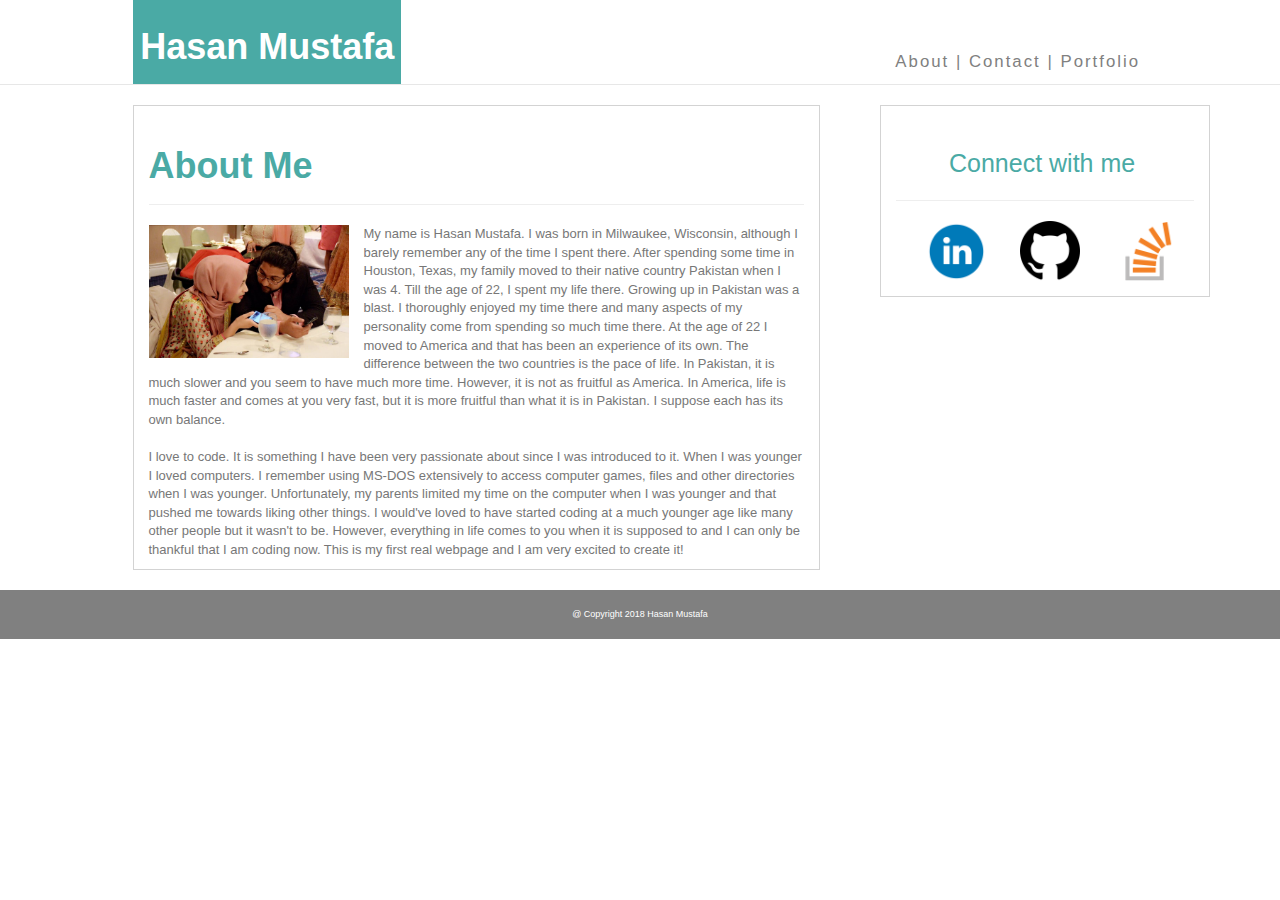
<file: index.html>
<!DOCTYPE html>
<html>
<head>
  <meta charset="UTF-8">
  <meta name="viewport" content="width=device-width, initial-scale=1">
  <title>About Me</title>
  <link rel="stylesheet" href="https://maxcdn.bootstrapcdn.com/bootstrap/3.3.6/css/bootstrap.min.css">
  <link rel="stylesheet" href="css/style.css">
</head>
<body>

	<nav class="navbar navbar-default navbar-static-top">
  <div class="container">
    <div class="Name" style="margin-left: 63.2px;">
        <h1 >Hasan Mustafa</h1>
      </div>
      <div class="SideStuf">
          <a class="aboutLink" href="index.html">About | </a>
	<a class="contactLink" href="contact.html">Contact | </a>
	<a class="portfolioLink" href="portfolio.html">Portfolio </a>
      </div>
  </div>
</nav>

  <div class="container">
  	<div class="row"> <!-- Main Row -->
  		<div class="col-md-8"> <!--This is the left side of my About Me Section, occupying col-md-8 -->
  			<div class="col-md-1">
  			</div>
  			<div class="col-md-11" style="
    /* bottom: 30px; */
    background-color: white;
    border: 1px solid lightgray;
">
  			<div class="page-header">
  				<h1 style="
    color: #4aaaa5;
    font-weight: bold;
">About Me</h1>
  			</div>
  			<div class="picture">
  				<img src="images/Profile.jpg" alt="My Picture">
  			</div>
  			<div class="paragraph">
  				<p style="font-size:small;">My name is Hasan Mustafa. I was born in Milwaukee, Wisconsin, although I barely remember any of the time I spent there. After spending some time in Houston, Texas, my family moved to their native country Pakistan when I was 4. Till the age of 22, I spent my life there. Growing up in Pakistan was a blast. I thoroughly enjoyed my time there and many aspects of my personality come from spending so much time there. At the age of 22 I moved to America and that has been an experience of its own. The difference between the two countries is the pace of life. In Pakistan, it is much slower and you seem to have much more time. However, it is not as fruitful as America. In America, life is much faster and comes at you very fast, but it is more fruitful than what it is in Pakistan. I suppose each has its own balance.

		<br>
		<br>

		I love to code. It is something I have been very passionate about since I was introduced to it. When I was younger I loved computers. I remember using MS-DOS extensively to access computer games, files and other directories when I was younger. Unfortunately, my parents limited my time on the computer when I was younger and that pushed me towards liking other things. I would've loved to have started coding at a much younger age like many other people but it wasn't to be. However, everything in life comes to you when it is supposed to and I can only be thankful that I am coding now. This is my first real webpage and I am very excited to create it!
	</p>
  			</div>

  		</div>


  	</div> <!-- left side of my About Me ends here -->

  	<div class="col-md-4"> <!-- main right side of my portfolio -->
  		<div class="col-md-1"> <!-- Within the col-md-4 I will leave one column of space. this is blank -->
  		</div>
  		<div class="col-md-11" style="
    /* bottom: 24.5px; */
    background-color: white;
    border: 1px solid lightgray;
"> <!-- I could have used personal margins but wanted to practice grid. Connect box goes here -->
  			<div class="page-header"> <!-- bootstrap component. will use CSS to make it smaller -->
  				<p class="connect">Connect with me</p>
  			</div>
  			<div class="connectBox">
  				<a href="https://www.linkedin.com/in/hasanmustafa92/"><img src="images/linkedin.png" alt="linkedin" style="
    width: 60px;
    margin-left: 30px;
"></a>
				<a href="https://github.com/hmust92"><img src="images/github.png" alt="github" style="
    width: 60px;
    margin-left: 30px;
"></a>
				<a href="https://stackoverflow.com/users/9412606/hasan-m"><img src="images/stackoverflow.png" alt="stackoverflow" style="
    width: 60px;
    margin-left: 30px;
"></a>
  			</div>
  		</div> <!-- inner col 11 ends here -->
  	</div> <!-- MAIN col 4 ends here -->




  </div> <!-- main row ends -->

</div>




<div class="copyrightinfo" style="
    margin-top: 20px;
    background-color: gray;
    text-align: center;
    padding: 18px;
    color: white;
    font-size: xx-small;
">
	@ Copyright 2018 Hasan Mustafa
</div>






 

  

  

  

</body>
</html>
</file>
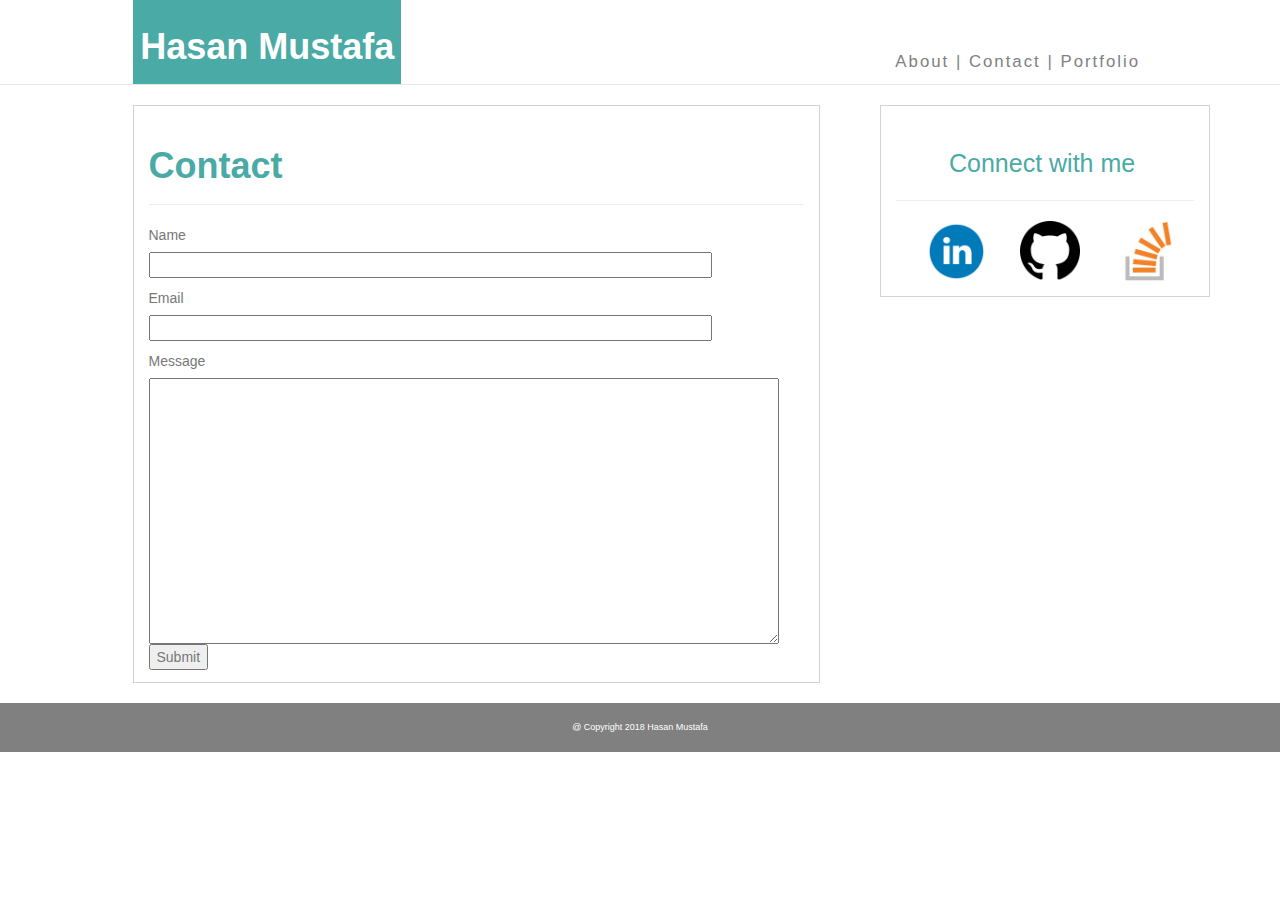
<file: contact.html>
<html><head>
  <meta charset="UTF-8">
  <meta name="viewport" content="width=device-width, initial-scale=1">
  <title>Contact</title>
  <link rel="stylesheet" href="https://maxcdn.bootstrapcdn.com/bootstrap/3.3.6/css/bootstrap.min.css">
  <link rel="stylesheet" href="css/styleTwo.css">
</head>
<body>

  <nav class="navbar navbar-default navbar-static-top">
  <div class="container">
    <div class="Name" style="margin-left: 63.2px;">
        <h1>Hasan Mustafa</h1>
      </div>
      <div class="SideStuf">
          <a class="aboutLink" href="index.html">About | </a>
  <a class="contactLink" href="contact.html">Contact | </a>
  <a class="portfolioLink" href="portfolio.html">Portfolio </a>
      </div>
  </div>
</nav>

  <div class="container">
    <div class="row"> <!-- Main Row -->
      <div class="col-md-8"> <!--This is the left side of my About Me Section, occupying col-md-8 -->
        <div class="col-md-1">
        </div>
        <div class="col-md-11" style="
    /* bottom: 30px; */
    background-color: white;
    border: 1px solid lightgray;
">
        <div class="page-header">
          <h1 style="
    color: #4aaaa5;
    font-weight: bold;
">Contact</h1>
        </div>
        
        <div class="nameInput">
    Name
   
    </div>
    
 <div class="input">
        <input type="text">
    </div>
    
<div class="emailInput">
    Email
    </div>
    
    <div class="email">
        <input id="emailAddress" type="email">
    </div>
    
    
<div class="MessageInput">
    Message
    </div>
    
    <div class="Message">
       <textarea rows="13" cols="75">        
       </textarea>
    </div>

    <button style="
    margin-bottom: 12px;
">Submit</button>
        





      </div>


    </div> <!-- left side of my About Me ends here -->

    <div class="col-md-4"> <!-- main right side of my portfolio -->
      <div class="col-md-1"> <!-- Within the col-md-4 I will leave one column of space. this is blank -->
      </div>
      <div class="col-md-11" style="
    /* bottom: 24.5px; */
    background-color: white;
    border: 1px solid lightgray;
"> <!-- I could have used personal margins but wanted to practice grid. Connect box goes here -->
        <div class="page-header"> <!-- bootstrap component. will use CSS to make it smaller -->
          <p class="connect">Connect with me</p>
        </div>
        <div class="connectBox">
          <a href="https://www.linkedin.com/in/hasanmustafa92/"><img src="images/linkedin.png" alt="linkedin" style="
    width: 60px;
    margin-left: 30px;
"></a>
        <a href="https://github.com/hmust92"><img src="images/github.png" alt="github" style="
    width: 60px;
    margin-left: 30px;
"></a>
        <a href="https://stackoverflow.com/users/9412606/hasan-m"><img src="images/stackoverflow.png" alt="stackoverflow" style="
    width: 60px;
    margin-left: 30px;
"></a>
        </div>
      </div> <!-- inner col 11 ends here -->
    </div> <!-- MAIN col 4 ends here -->




  </div> <!-- main row ends -->

</div>




<div class="copyrightinfo" style="
    margin-top: 20px;
    background-color: gray;
    text-align: center;
    padding: 18px;
    color: white;
    font-size: xx-small;
">
  @ Copyright 2018 Hasan Mustafa
</div>






 

  

  

  


</body></html>
</file>
<file: css/style.css>
/*body {

	background-image: url(https://images.freecreatives.com/wp-content/uploads/2015/12/Grey-Floral-Pattern-for-Website-Background.jpg)
}

.navbar-brand {

	background-color: #4aaaa5;
    font-family: 'Georgia',Times,Times New Roman, serif;
    color: white;
    font-weight: bold;
    margin-left: 120px;

        color: white;
    background-color: teal;
    margin-left: 75px;
    font-size: xx-large;
    font-weight: bold;

}

.nav.navbar-nav.navbar-right {

margin-right: 120px;

}

.col-md-8{

	border: 1px solid lightgray;
    background-color: white;
    padding-bottom: 25px;
    width: 66%;
    top: 20px;

}

.page-header h1 {

color: #4aaaa5;
    font-size: 30px;
    font-weight: bold;

}







.navbar.navbar-default {

	background-color: white;
    margin-bottom: 10px;


}



.picture img {

	width:200px;
	float:left;
	margin-right:10px;
}


.col-md-11 {

	 border: 1px solid lightgray;
    background-color: white;
    top: 20px;
    padding-bottom: 30px;
}

.page-header {

	    color: #4aaaa5;
    text-align: center;
    font-size: 25px;
}

.connectBox img {

width: 80px;

}*/

body {

	font-family: 'Arial','Helvetica Neue', Helvetica,sans-serif;
    color: #777777;
    background-image: url(https://images.freecreatives.com/wp-content/uploads/2015/12/Grey-Floral-Pattern-for-Website-Background.jpg);
}

.picture img {

	width:200px;
	float: left;
    margin-right: 15px;
}




.Name {

	float: left;
	        
    background-color: #4aaaa5;
    color: white;
    padding:7px;
}

h1 {

	font-weight:bold;
}

.SideStuf {
float: right;
margin-top: 50px;
margin-right: 70px;
letter-spacing: 2px;
font-size:larger;
}



.navbar-default {

	background-color: white;
}


.connect {

	color: #4aaaa5;
    font-size: 25px;
    margin-left: 53px;
}

.connectBox {

	padding-bottom:15px;
}



.aboutLink, .contactLink, .portfolioLink {

	color:gray;
}
</file>
<file: css/styleTwo.css>
body {

	font-family: 'Arial','Helvetica Neue', Helvetica,sans-serif;
    color: #777777;
    background-image: url(https://images.freecreatives.com/wp-content/uploads/2015/12/Grey-Floral-Pattern-for-Website-Background.jpg);
}

.picture img {

	width:200px;
	float: left;
    margin-right: 15px;
}




.Name {

	float: left;
	        
    background-color: #4aaaa5;
    color: white;
    padding:7px;
}

h1 {

	font-weight:bold;
}

.SideStuf {
float: right;
margin-top: 50px;
margin-right: 70px;
letter-spacing: 2px;
font-size:larger;
}



.navbar-default {

	background-color: white;
}


.connect {

	color: #4aaaa5;
    font-size: 25px;
    margin-left: 53px;
}

.connectBox {

	padding-bottom:15px;
}



.aboutLink, .contactLink, .portfolioLink {

	color:gray;
}

.nameInput {

	margin-bottom:7px;
}

.input {

	margin-bottom:10px;
}

.input input {

	width:563px;
}

.emailInput {

	margin-bottom:7px;

}

.email input {

margin-bottom:10px;
width:563px;

}

.MessageInput {
	margin-bottom:7px;
}
</file>
